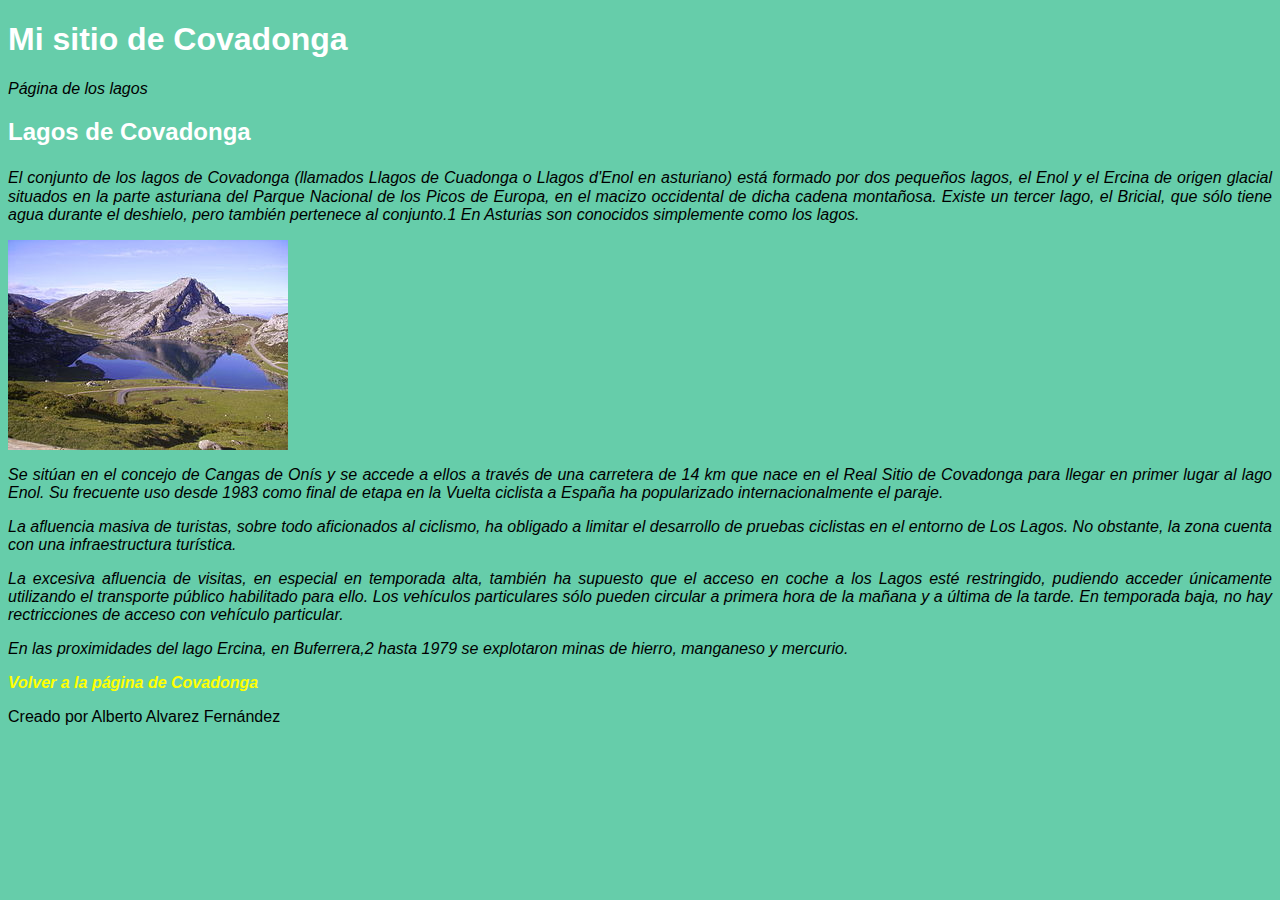
<file: lagosCovadonga.html>
<!DOCTYPE html PUBLIC "-//W3C//DTD XHTML 1.0 Strict//EN" "http://www.w3.org/TR/xhtml1/DTD/xhtml1-strict.dtd">

<html xmlns="http://www.w3.org/1999/xhtml" xml:lang="es" lang="es">

<head>
    <title>Actividad 1 - Lenguajes de marcas</title>
    <meta http-equiv="Content-Type" content="text/html;charset=utf-8" />
    <link rel="stylesheet" href="estiloCovadonga.css" />
</head>

<body>
    <div id="header">
        <h1>Mi sitio de Covadonga</h1>
        <p>Página de los lagos</p>
    </div>
    <h2>Lagos de Covadonga</h2>
    <p> <strong></strong>El conjunto de los lagos de Covadonga (llamados Llagos de Cuadonga o Llagos d'Enol en asturiano) está formado por dos pequeños lagos, el Enol y el Ercina de origen glacial situados en la parte asturiana del Parque Nacional de los
        Picos de Europa, en el macizo occidental de dicha cadena montañosa. Existe un tercer lago, el Bricial, que sólo tiene agua durante el deshielo, pero también pertenece al conjunto.1 En Asturias son conocidos simplemente como los lagos.
    </p>

    <div id="lago"></div>

    <p>Se sitúan en el concejo de Cangas de Onís y se accede a ellos a través de una carretera de 14 km que nace en el Real Sitio de Covadonga para llegar en primer lugar al lago Enol. Su frecuente uso desde 1983 como final de etapa en la Vuelta ciclista
        a España ha popularizado internacionalmente el paraje. </p>
    <p>La afluencia masiva de turistas, sobre todo aficionados al ciclismo, ha obligado a limitar el desarrollo de pruebas ciclistas en el entorno de Los Lagos. No obstante, la zona cuenta con una infraestructura turística. </p>
    <p>La excesiva afluencia de visitas, en especial en temporada alta, también ha supuesto que el acceso en coche a los Lagos esté restringido, pudiendo acceder únicamente utilizando el transporte público habilitado para ello. Los vehículos particulares
        sólo pueden circular a primera hora de la mañana y a última de la tarde. En temporada baja, no hay rectricciones de acceso con vehículo particular.</p>
    <p> En las proximidades del lago Ercina, en Buferrera,2 hasta 1979 se explotaron minas de hierro, manganeso y mercurio.
    </p>
    <p><a href="index.html">Volver a la página de Covadonga</a></p>
    <div id="footer">
        Creado por Alberto Alvarez Fernández
    </div>
</body>

</html>
</file>
<file: estiloCovadonga.css>
body {
    background-color: mediumaquamarine;
    font-family: 'Lucida Sans', 'Lucida Sans Regular', 'Lucida Grande', 'Lucida Sans Unicode', Geneva, Verdana, sans-serif;
    font-size: 16px;
}

#lago {
    width: 280px;
    height: 210px;
    background-image: url("imagenes/Lago_Enol.jpg")
}

strong {
    font-size: 1.2em;
    font-style: italic;
}

a {
    font-weight: bolder;
    text-decoration: none;
    color: yellow;
}

a:hover {
    color: blue;
}

h1,
h2,
h3 {
    color: white;
    font-weight: bold;
}

p {
    text-align: justify;
    font-style: italic;
}

#contenido {
    width: 90%;
    position: relative;
}

#Col1 {
    width: 70%;
    position: absolute;
    top: 150px;
    left: 0;
    border: 1px solid black;
    margin: 10px;
    padding: 10px;
}

#Col2 {
    position: absolute;
    top: 150px;
    right: 0;
    width: 25%;
    border: 1px solid black;
    margin: 10px;
}

#pie {
    position: absolute;
    bottom: 0;
}

nav ul li {
    display: inline-block;
    text-decoration: none;
    border-left: 2px solid black;
    margin: 10px;
}

nav ul li a {
    color: white;
    margin: 10px;
}

#encuesta {
    position: absolute;
    top: 300px;
    width: 25%;
    right: 0;
    border: 2px solid black;
    margin: 10px;
}
</file>
